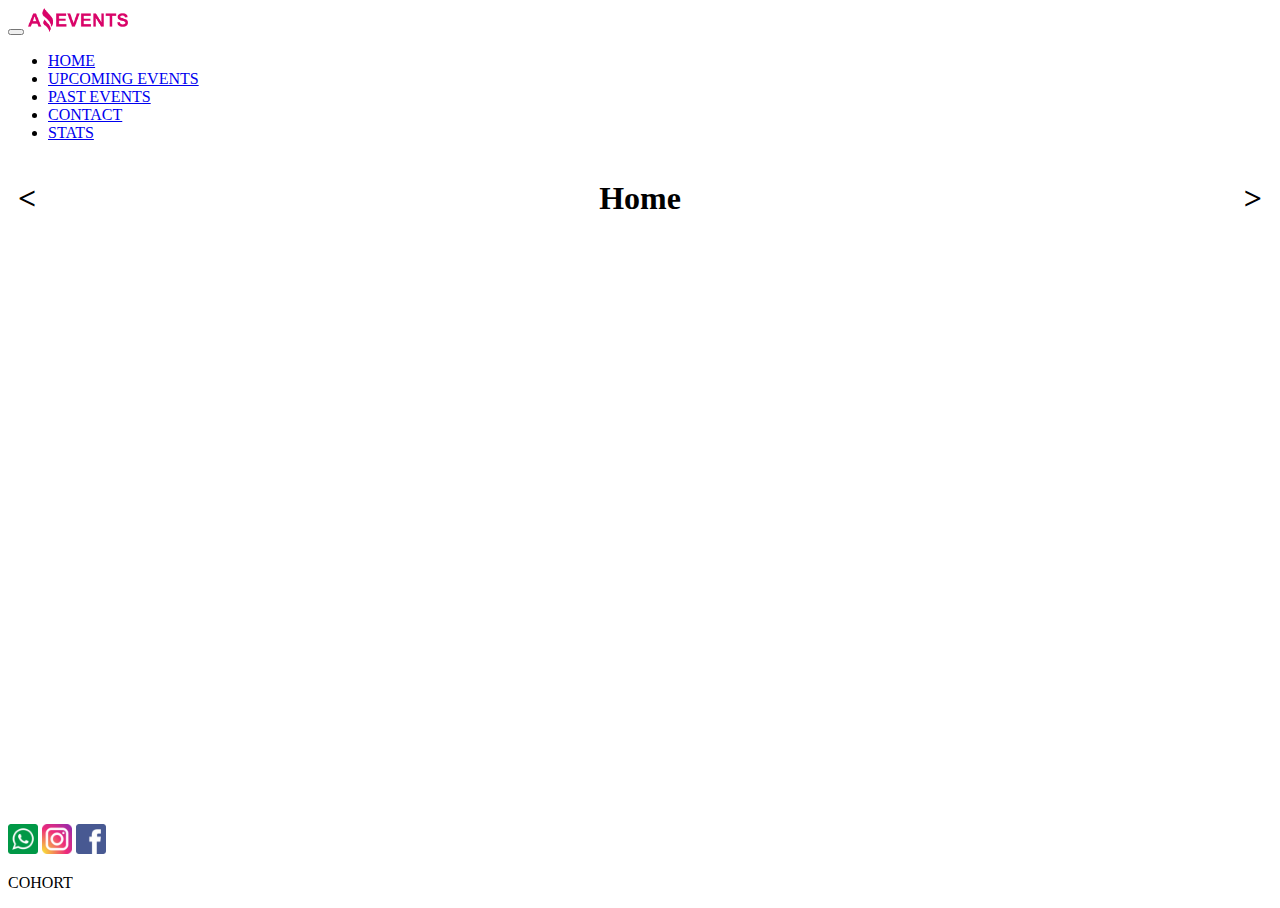
<file: index.html>
<!DOCTYPE html>
<html lang="en">

<head>
    <meta charset="UTF-8">
    <meta name="viewport" content="width=device-width, initial-scale=1.0">
    <title>Amazing Events</title>
    <link rel="shortcut icon" href="./assets/favicon.png" type="image/png">
    <link rel="stylesheet" href="./css/style.css">
    <link href="https://cdn.jsdelivr.net/npm/bootstrap@5.3.1/dist/css/bootstrap.min.css" rel="stylesheet"
        integrity="sha384-4bw+/aepP/YC94hEpVNVgiZdgIC5+VKNBQNGCHeKRQN+PtmoHDEXuppvnDJzQIu9" crossorigin="anonymous">
</head>

<body>
    <header>
        <!-- Barra de navegacion -->
        <div class="container-fluid">
            <div class="row">
                <div class="col-12 col-xl-12">
                    <nav class="navbar navbar-expand-sm bg-body-tertiary">
                        <button class="navbar-toggler" type="button" data-bs-toggle="collapse" data-bs-target="#opciones" aria-controls="navbarSupportedContent" aria-expanded="false" aria-label="Toggle navigation">
                            <span class="navbar-toggler-icon"></span>
                        </button>
                        <a class="navbar-brand" href="#">
                            <img src="./assets/amazing_brand.png" alt="logo" width="100">
                        </a>
                        <div class="collapse navbar-collapse" id="opciones">
                            <ul class="navbar-nav ms-auto">
                                <li class="nav-item">
                                    <a class="nav-link active" aria-current="page" href="#">HOME</a>
                                </li>
                                <li class="nav-item">
                                    <a class="nav-link" href="./upcoming_events.html">UPCOMING EVENTS</a>
                                </li>
                                <li class="nav-item">
                                    <a class="nav-link" href="./past_events.html">PAST EVENTS</a>
                                </li>
                                <li class="nav-item">
                                    <a class="nav-link" href="./contact.html">CONTACT</a>
                                </li>
                                <li class="nav-item">
                                    <a class="nav-link" href="./stats.html">STATS</a>
                                </li>
                            </ul>
                        </div>
                    </nav>
                </div>
            </div>
        </div>
    </header>

    <main>
        <!-- Titulo seccion -->
        <div class="container-fluid bg-danger bg-gradient text-center">
            <div class="row">
                <div class="col" id="titulo">
                    <a href="./stats.html">
                        <h1><</h1>
                    </a>
                    <h1>Home</h1>
                    <a href="./upcoming_events.html">
                        <h1>></h1>
                    </a>
                </div>
            </div>
        </div>

        <!-- Checkbox y barra de busqueda -->
        <div class="container-fluid py-5 px-3">
            <div class="row">
                <div id="contenedor-inputs" class="col-12 col-md-12 col-lg-10 col-xl-9">

                </div>
                <div id="contenedorSearchBar" class="col-12 col-md-12 col-lg-2 col-xl-3">

                </div>
            </div>
        </div>


        <!-- Tarjetas -->
        <div class="container-fluid pb-5">
            <div class="row" id="contenedor-tarjetas">

            </div>
        </div>
    </main>

    <footer>
        <!-- Pie de pagina -->
        <div class="container-fluid">
            <div class="row p-2 bg-light">
                <div class="col-8 col-sm-9 col-md-10 col-lg-11 col-xl-11">
                    <a target="_blank" class="btn"
                        href="https://api.whatsapp.com/send/?phone=543517570873&text=Me%20encanta%20tu%20pagina&type=phone_number&app_absent=0"
                        role="button"><img width="30" src="./assets/whatsapp.png" alt="icono whatsapp"></a>
                    <a target="_blank" class="btn" href="https://www.instagram.com/" role="button"><img width="30"
                            src="./assets/instagram.png" alt="icono instagram"></a>
                    <a target="_blank" class="btn" href="https://www.facebook.com" role="button"><img width="30"
                            src="./assets/facebook.png" alt="icono facebook"></a>
                </div>
                <div class="col-1 col-sm-3 col-md-2 col-lg-1 col-xl-1">
                    <p>COHORT</p>
                </div>
            </div>
        </div>
    </footer>

   
    <script src="https://cdn.jsdelivr.net/npm/bootstrap@5.3.1/dist/js/bootstrap.bundle.min.js" integrity="sha384-HwwvtgBNo3bZJJLYd8oVXjrBZt8cqVSpeBNS5n7C8IVInixGAoxmnlMuBnhbgrkm" crossorigin="anonymous"></script>

    <!-- <script src="./js/data.js"></script> -->
    <script src="./js/funciones.js"></script>
    <script src="./js/main.js"></script>
</body>

</html>
</file>
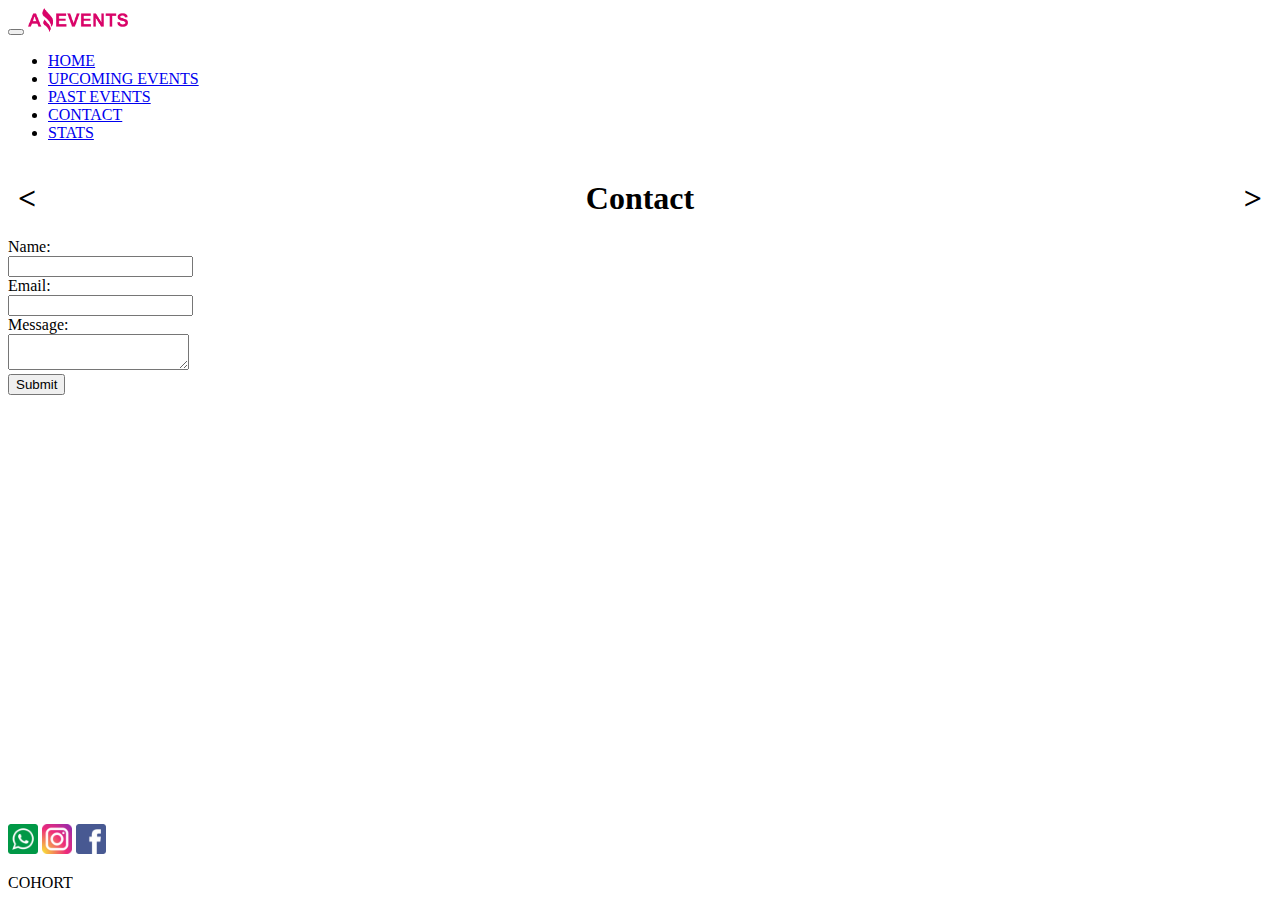
<file: contact.html>
<!DOCTYPE html>
<html lang="en">

<head>
    <meta charset="UTF-8">
    <meta name="viewport" content="width=device-width, initial-scale=1.0">
    <title>Amazing Events</title>
    <link rel="shortcut icon" href="./assets/favicon.png" type="image/.png">
    <link rel="stylesheet" href="./css/style.css">
    <link href="https://cdn.jsdelivr.net/npm/bootstrap@5.3.1/dist/css/bootstrap.min.css" rel="stylesheet"
        integrity="sha384-4bw+/aepP/YC94hEpVNVgiZdgIC5+VKNBQNGCHeKRQN+PtmoHDEXuppvnDJzQIu9" crossorigin="anonymous">
</head>

<body>
    <header>
        <!-- Barra de navegacion -->
        <div class="container-fluid">
            <div class="row">
                <div class="col-12 col-xl-12">
                    <nav class="navbar navbar-expand-sm bg-body-tertiary">
                        <button class="navbar-toggler" type="button" data-bs-toggle="collapse" data-bs-target="#opciones" aria-controls="navbarSupportedContent" aria-expanded="false" aria-label="Toggle navigation">
                            <span class="navbar-toggler-icon"></span>
                        </button>
                            <a class="navbar-brand" href="./index.html">
                                <img src="./assets/amazing_brand.png" alt="logo" width="100">
                            </a>
                            <div class="collapse navbar-collapse" id="opciones">
                                <ul class="navbar-nav ms-auto">
                                    <li class="nav-item">
                                        <a class="nav-link" href="./index.html">HOME</a>
                                    </li>
                                    <li class="nav-item">
                                        <a class="nav-link" href="./upcoming_events.html">UPCOMING EVENTS</a>
                                    </li>
                                    <li class="nav-item">
                                        <a class="nav-link" href="./past_events.html">PAST EVENTS</a>
                                    </li>
                                    <li class="nav-item">
                                        <a class="nav-link active" aria-current="page" href="#">CONTACT</a>
                                    </li>
                                    <li class="nav-item">
                                        <a class="nav-link" href="./stats.html">STATS</a>
                                    </li>
                                </ul>
                            </div>
                    </nav>
                </div>
            </div>
        </div>
    </header>

    <main>
        <!-- Titulo seccion -->
        <div class="container-fluid bg-danger bg-gradient text-center">
            <div class="row">
                <div class="col" id="titulo">
                    <a href="./past_events.html"><h1><</h1></a>
                    <h1>Contact</h1>
                    <a href="./stats.html"><h1>></h1></a>
            </div>
            </div>
        </div>

        <!-- Formulario -->
        <div class="container py-5">
            <div class="row justify-content-center">
                <form class="col-lg-4">
                    <div class="mb-3">
                        <label for="basic-url-name" class="form-label">Name:</label>
                        <div class="input-group">
                            <input type="text" class="form-control" id="basic-url-name">
                        </div>
                    </div>
                    <div class="mb-3">
                        <label for="basic-url-email" class="form-label">Email:</label>
                        <div class="input-group">
                            <input type="text" class="form-control" id="basic-url-email">
                        </div>
                    </div>
                    <div class="mb-3">
                        <label for="basic-url-message" class="form-label">Message:</label>
                        <div class="input-group">
                            <textarea class="form-control" id="basic-url-message" aria-label="With textarea"></textarea>
                        </div>
                    </div>
                    <div class="row justify-content-end">
                        <div class="col-lg-4">
                            <input class="btn btn-danger form-control" type="submit" value="Submit">
                        </div>
                    </div>
                </form>
            </div>
        </div>
    </main>

    <footer>
        <!-- Pie de pagina -->
        <div class="container-fluid">
            <div class="row p-2 bg-light">
                <div class="col-8 col-sm-9 col-md-10 col-lg-11 col-xl-11">
                    <a target="_blank" class="btn" href="https://www.whatsapp.com/" role="button"><img width="30"
                            src="./assets/whatsapp.png" alt="icono whatsapp"></a>
                    <a target="_blank" class="btn" href="https://www.instagram.com/" role="button"><img width="30"
                            src="./assets/instagram.png" alt="icono instagram"></a>
                    <a target="_blank" class="btn" href="https://www.facebook.com" role="button"><img width="30"
                            src="./assets/facebook.png" alt="icono facebook"></a>
                </div>
                <div class="col-1 col-sm-3 col-md-2 col-lg-1 col-xl-1">
                    <p>COHORT</p>
                </div>
            </div>
        </div>
    </footer>

    <script src="https://cdn.jsdelivr.net/npm/bootstrap@5.3.1/dist/js/bootstrap.bundle.min.js" integrity="sha384-HwwvtgBNo3bZJJLYd8oVXjrBZt8cqVSpeBNS5n7C8IVInixGAoxmnlMuBnhbgrkm" crossorigin="anonymous"></script>

</body>

</html>
</file>
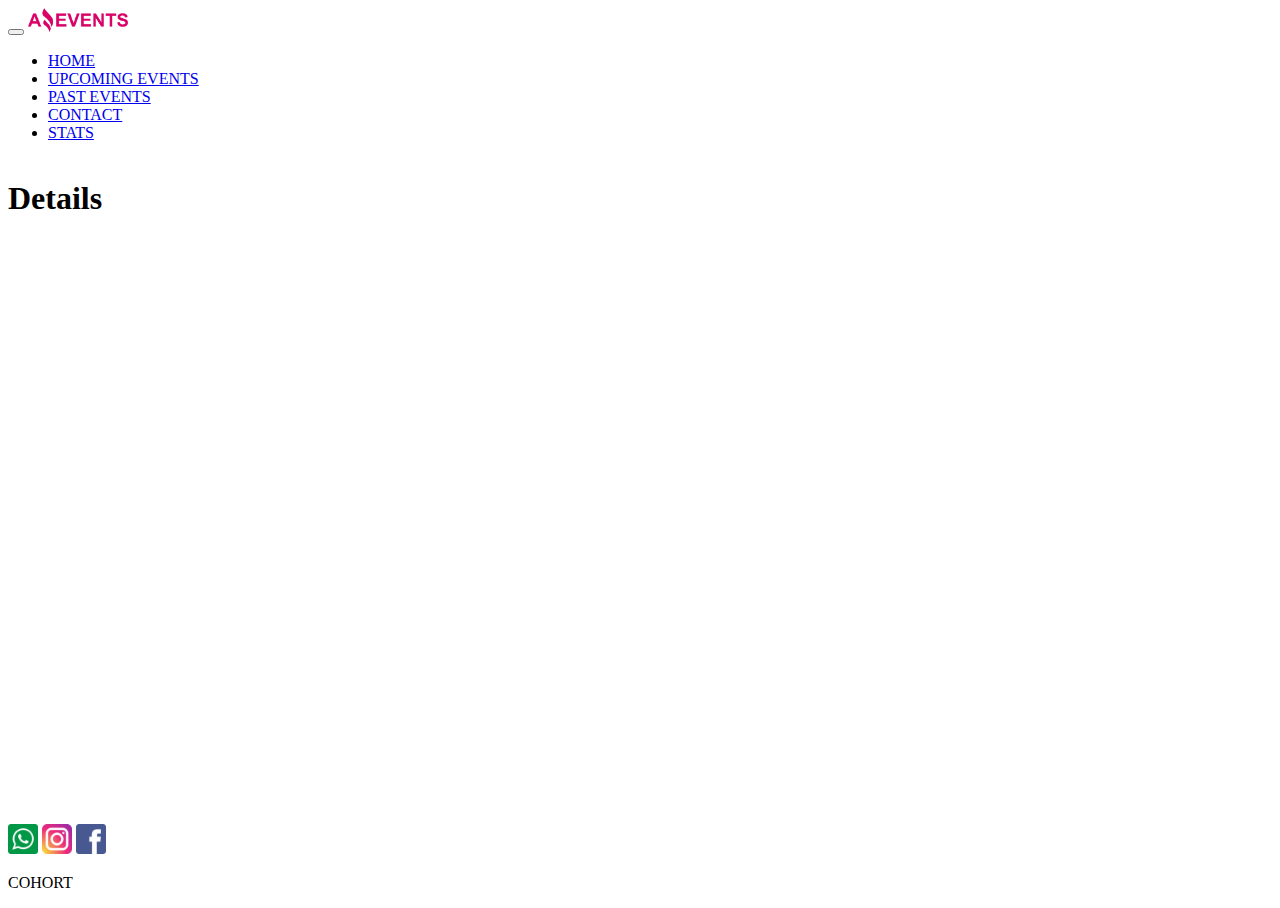
<file: details.html>
<!DOCTYPE html>
<html lang="en">

<head>
    <meta charset="UTF-8">
    <meta name="viewport" content="width=device-width, initial-scale=1.0">
    <title>Amazing Events</title>
    <link rel="shortcut icon" href="/assets/favicon.png" type="image/.png">
    <link rel="stylesheet" href="./css/style.css">
    <link href="https://cdn.jsdelivr.net/npm/bootstrap@5.3.1/dist/css/bootstrap.min.css" rel="stylesheet"
        integrity="sha384-4bw+/aepP/YC94hEpVNVgiZdgIC5+VKNBQNGCHeKRQN+PtmoHDEXuppvnDJzQIu9" crossorigin="anonymous">
</head>

<body>
    <header>
        <!-- Barra de navegacion -->
        <div class="container-fluid">
            <div class="row">
                <div class="col-12 col-xl-12">
                    <nav class="navbar navbar-expand-sm bg-body-tertiary">
                        <button class="navbar-toggler" type="button" data-bs-toggle="collapse" data-bs-target="#opciones" aria-controls="navbarSupportedContent" aria-expanded="false" aria-label="Toggle navigation">
                            <span class="navbar-toggler-icon"></span>
                        </button>
                        <a class="navbar-brand" href="./index.html">
                            <img src="./assets/amazing_brand.png" alt="logo" width="100">
                        </a>
                        <div class="collapse navbar-collapse" id="opciones">
                        <ul class="navbar-nav ms-auto">
                            <li class="nav-item">
                                <a class="nav-link" href="./index.html">HOME</a>
                            </li>
                            <li class="nav-item">
                                <a class="nav-link" href="./upcoming_events.html">UPCOMING EVENTS</a>
                            </li>
                            <li class="nav-item">
                                <a class="nav-link" href="./past_events.html">PAST EVENTS</a>
                            </li>
                            <li class="nav-item">
                                <a class="nav-link" href="./contact.html">CONTACT</a>
                            </li>
                            <li class="nav-item">
                                <a class="nav-link" href="./stats.html">STATS</a>
                            </li>
                        </ul>
                        </div>
                    </nav>
                </div>
            </div>
        </div>
    </header>

    <main>
        <!-- Titulo seccion -->
        <div class="container-fluid bg-danger bg-gradient text-center">
            <div class="row">
                <div class="col">
                    <h1>Details</h1>
                </div>
            </div>
        </div>

        <div class="container-fluid py-5">
            <div class="card text-end mx-auto max-height: 100vh" style="max-width: 840px">
                <div id="contenedor-details" class="row g-0">
                
                </div>
            </div>
        </div>
    </main>

    <footer>
        <!-- Pie de pagina -->
        <div class="container-fluid">
            <div class="row p-2 bg-light">
                <div class="col-8 col-sm-9 col-md-10 col-lg-11 col-xl-11">
                    <a target="_blank" class="btn" href="https://www.whatsapp.com/" role="button"><img width="30"
                            src="./assets/whatsapp.png" alt="icono whatsapp"></a>
                    <a target="_blank" class="btn" href="https://www.instagram.com/" role="button"><img width="30"
                            src="./assets/instagram.png" alt="icono instagram"></a>
                    <a target="_blank" class="btn" href="https://www.facebook.com" role="button"><img width="30"
                            src="./assets/facebook.png" alt="icono facebook"></a>
                </div>
                <div class="col-1 col-sm-3 col-md-2 col-lg-1 col-xl-1">
                    <p>COHORT</p>
                </div>
            </div>
        </div>
    </footer>

    <script src="https://cdn.jsdelivr.net/npm/bootstrap@5.2.1/dist/js/bootstrap.bundle.min.js"
        integrity="sha384-HwwvtgBNo3bZJJLYd8oVXjrBZt8cqVSpeBNS5n7C8IVInixGAoxmnlMuBnhbgrkm" crossorigin="anonymous">
        </script>
        <script src="./js/data.js"></script>
        <script src="./js/funciones.js"></script>
        <script src="./js/details.js"></script>

</body>

</html>
</file>
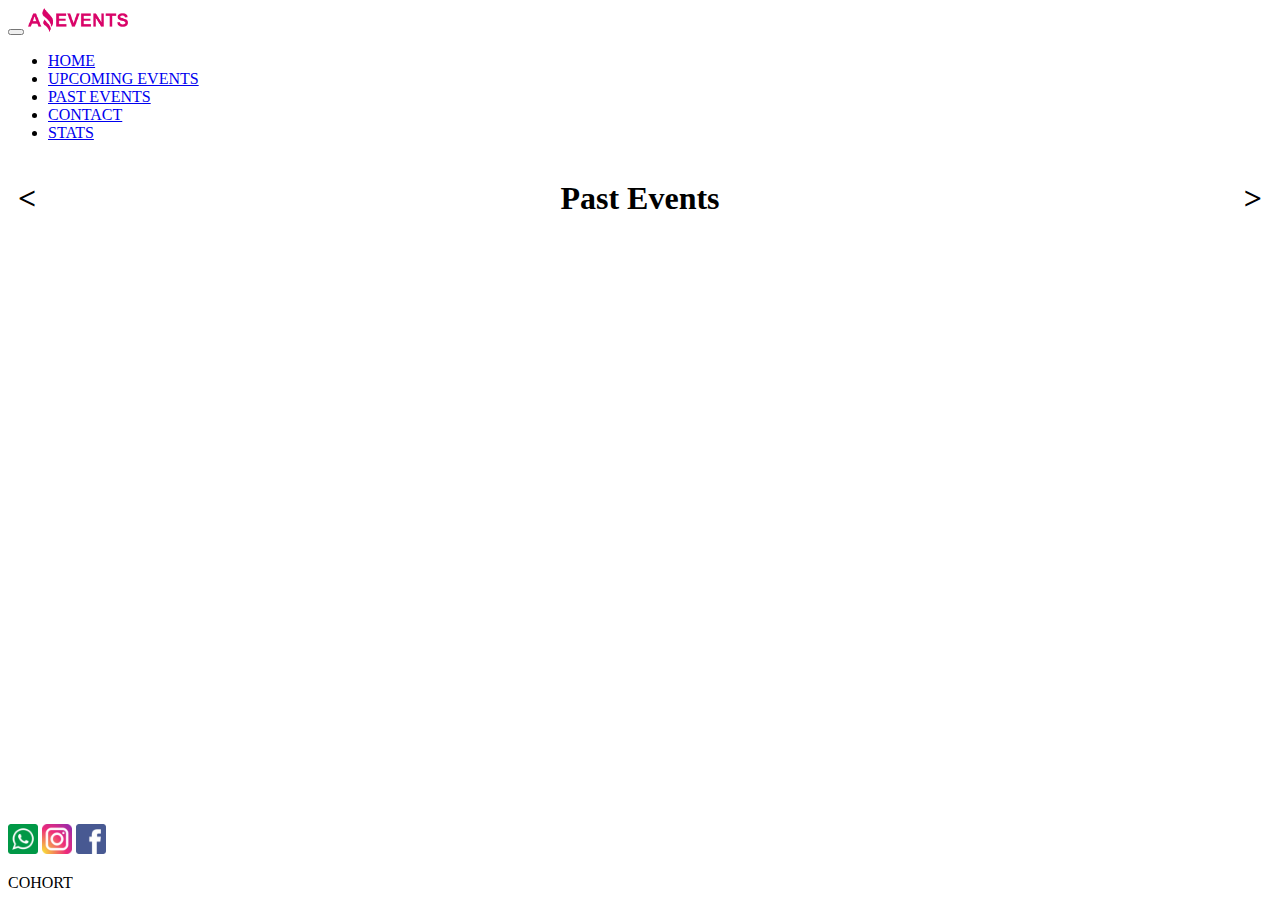
<file: past_events.html>
<!DOCTYPE html>
<html lang="en">

<head>
    <meta charset="UTF-8">
    <meta name="viewport" content="width=device-width, initial-scale=1.0">
    <title>Amazing Events</title>
    <link rel="shortcut icon" href="./assets/favicon.png" type="image/.png">
    <link rel="stylesheet" href="./css/style.css">
    <link href="https://cdn.jsdelivr.net/npm/bootstrap@5.3.1/dist/css/bootstrap.min.css" rel="stylesheet"
        integrity="sha384-4bw+/aepP/YC94hEpVNVgiZdgIC5+VKNBQNGCHeKRQN+PtmoHDEXuppvnDJzQIu9" crossorigin="anonymous">
</head>

<body>
    <header>
        <!-- Barra de navegacion -->
        <div class="container-fluid">
            <div class="row">
                <div class="col-12 col-xl-12">
                    <nav class="navbar navbar-expand-sm bg-body-tertiary">
                        <button class="navbar-toggler" type="button" data-bs-toggle="collapse" data-bs-target="#opciones" aria-controls="navbarSupportedContent" aria-expanded="false" aria-label="Toggle navigation">
                            <span class="navbar-toggler-icon"></span>
                        </button>
                        <a class="navbar-brand" href="./index.html">                     
                            <img src="./assets/amazing_brand.png" alt="logo" width="100">
                        </a>
                        <div class="collapse navbar-collapse" id="opciones">
                        <ul class="navbar-nav ms-auto">
                            <li class="nav-item">
                                <a class="nav-link" href="./index.html">HOME</a>
                            </li>
                            <li class="nav-item">
                                <a class="nav-link" href="./upcoming_events.html">UPCOMING EVENTS</a>
                            </li>
                            <li class="nav-item">
                                <a class="nav-link active" aria-current="page" href="#">PAST EVENTS</a>
                            </li>
                            <li class="nav-item">
                                <a class="nav-link" href="./contact.html">CONTACT</a>
                            </li>
                            <li class="nav-item">
                                <a class="nav-link" href="./stats.html">STATS</a>
                            </li>
                        </ul>
                    </div>
                    </nav>
                </div>
            </div>
        </div>
    </header>

    <main>
        <!-- Titulo seccion -->
        <div class="container-fluid bg-danger bg-gradient text-center">
            <div class="row">
                <div class="col" id="titulo">
                    <a href="./upcoming_events.html"><h1><</h1></a>
                    <h1>Past Events</h1>
                    <a href="./contact.html"><h1>></h1></a>
            </div>
            </div>
        </div>

        <!-- Checkbox y barra de busqueda -->
        <div class="container-fluid py-5 px-3">
            <div class="row">
                <div id="contenedor-inputs" class="col-7 col-md-12 col-lg-10 col-xl-9">
                    
                </div>
                <div id="contenedorSearchBar" class="col-12 col-md-12 col-lg-2 col-xl-3">
                    
                </div>
            </div>
        </div>

        <!-- Tarjetas -->
        <div class="container-fluid pb-5">
            <div class="row" id="contenedor-tarjetas">

            </div>
        </div>
    </main>

    <footer>
        <!-- Pie de pagina -->
        <div class="container-fluid">
            <div class="row p-2 bg-light">
                <div class="col-8 col-sm-9 col-md-10 col-lg-11 col-xl-11">
                    <a target="_blank" class="btn" href="https://www.whatsapp.com/" role="button"><img width="30"
                            src="./assets/whatsapp.png" alt="icono whatsapp"></a>
                    <a target="_blank" class="btn" href="https://www.instagram.com/" role="button"><img width="30"
                            src="./assets/instagram.png" alt="icono instagram"></a>
                    <a target="_blank" class="btn" href="https://www.facebook.com" role="button"><img width="30"
                            src="./assets/facebook.png" alt="icono facebook"></a>
                </div>
                <div class="col-1 col-sm-3 col-md-2 col-lg-1 col-xl-1">
                    <p>COHORT</p>
                </div>
            </div>
        </div>
    </footer>
    
    <script src="https://cdn.jsdelivr.net/npm/bootstrap@5.3.1/dist/js/bootstrap.bundle.min.js" integrity="sha384-HwwvtgBNo3bZJJLYd8oVXjrBZt8cqVSpeBNS5n7C8IVInixGAoxmnlMuBnhbgrkm" crossorigin="anonymous"></script>
    <!-- <script src="./js/data.js"></script> -->
    <script src="./js/funciones.js"></script>
    <script src="./js/past.js"></script>
</body>

</html>
</file>
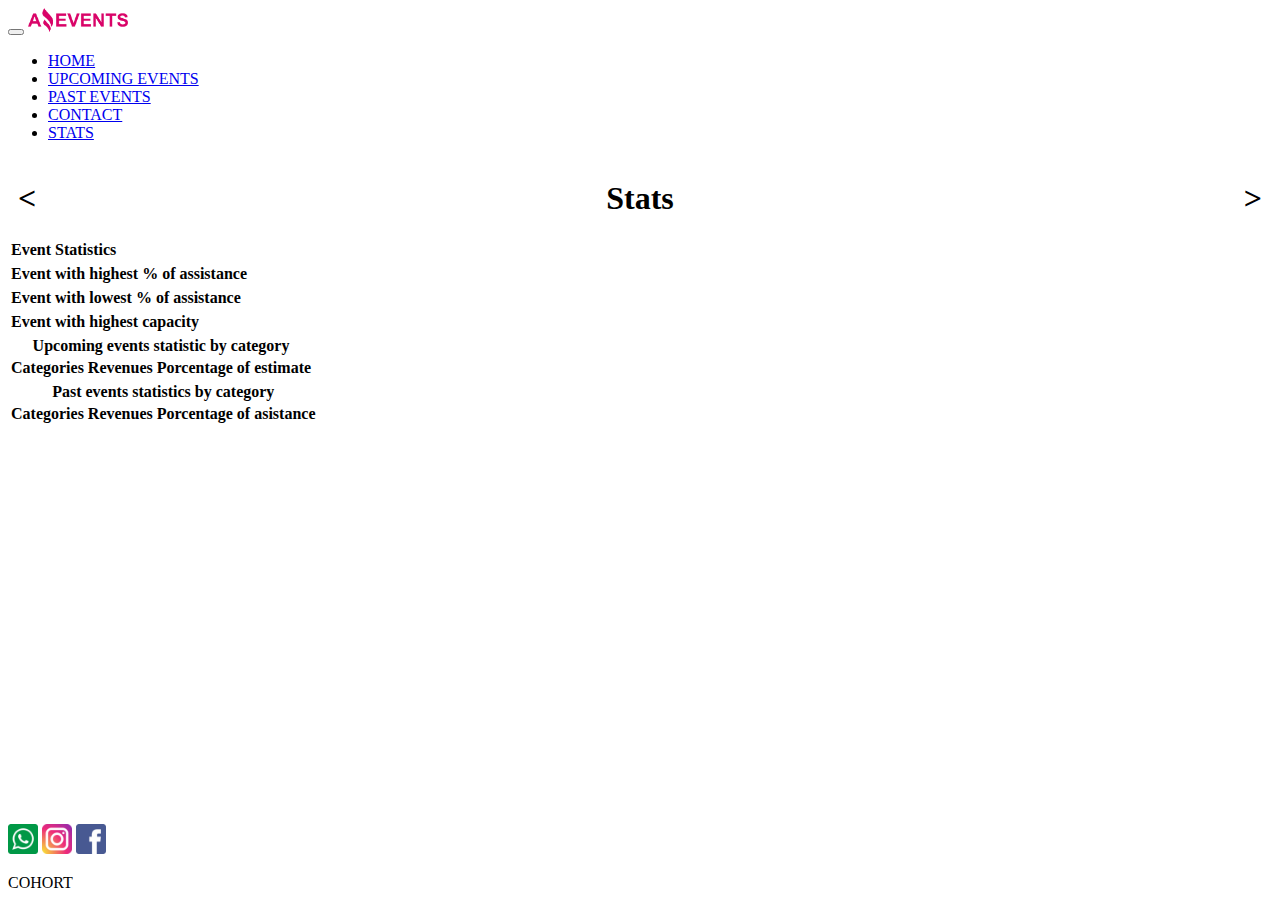
<file: stats.html>
<!DOCTYPE html>
<html lang="en">

<head>
    <meta charset="UTF-8">
    <meta name="viewport" content="width=device-width, initial-scale=1.0">
    <title>Amazing Events</title>
    <link rel="shortcut icon" href="assets/favicon.png" type="image/.png">
    <link rel="stylesheet" href="./css/style.css">
    <link href="https://cdn.jsdelivr.net/npm/bootstrap@5.3.1/dist/css/bootstrap.min.css" rel="stylesheet"
        integrity="sha384-4bw+/aepP/YC94hEpVNVgiZdgIC5+VKNBQNGCHeKRQN+PtmoHDEXuppvnDJzQIu9" crossorigin="anonymous">
</head>

<body>
    <header>

        <!-- Barra de navegacion -->
        <div class="container-fluid">
            <div class="row">
                <div class="col-12 col-xl-12">
                    <nav class="navbar navbar-expand-sm bg-body-tertiary">
                        <button class="navbar-toggler" type="button" data-bs-toggle="collapse"
                            data-bs-target="#opciones" aria-controls="navbarSupportedContent" aria-expanded="false"
                            aria-label="Toggle navigation">
                            <span class="navbar-toggler-icon"></span>
                        </button>
                        <a class="navbar-brand" href="./index.html">
                            <img src="./assets/amazing_brand.png" alt="logo" width="100">
                        </a>
                        <div class="collapse navbar-collapse" id="opciones">
                            <ul class="navbar-nav ms-auto">
                                <li class="nav-item">
                                    <a class="nav-link" href="./index.html">HOME</a>
                                </li>
                                <li class="nav-item">
                                    <a class="nav-link" href="./upcoming_events.html">UPCOMING EVENTS</a>
                                </li>
                                <li class="nav-item">
                                    <a class="nav-link" href="./past_events.html">PAST EVENTS</a>
                                </li>
                                <li class="nav-item">
                                    <a class="nav-link" href="./contact.html">CONTACT</a>
                                </li>
                                <li class="nav-item">
                                    <a class="nav-link active" aria-current="page" href="#">STATS</a>
                                </li>
                            </ul>
                        </div>
                    </nav>
                </div>
            </div>
        </div>
    </header>

    <main>
        <!-- Titulo seccion -->
        <div class="container-fluid bg-danger bg-gradient text-center">
            <div class="row">
                <div class="col" id="titulo">
                    <a href="./contact.html">
                        <h1>&lt;</h1>
                    </a>
                    <h1>Stats</h1>
                    <a href="./index.html">
                        <h1>&gt;</h1>
                    </a>
                </div>
            </div>
        </div>

        <!-- Tabla -->
        <div class="container-fluid  py-5">
            <div class="row justify-content-center">
                <div class="col-lg-8">
                    <table id="table1" class="table table-bordered">
                        <thead>
                            <tr>
                                <th colspan="6">Event Statistics</th>
                            </tr>
                        </thead>
                    </table>
                    <div class="row">
                        <div class="col-4">
                            <table class="table table-bordered">
                                <thead>
                                    <tr>
                                        <th colspan="2">Event with highest % of assistance</th>
                                    </tr>
                                </thead>
                                <tbody id="top">                                  
                                </tbody>
                            </table>
                        </div>
                        <div class="col-4">
                            <table class="table table-bordered">
                                <thead>
                                    <tr>
                                        <th colspan="2">Event with lowest % of assistance</th>
                                    </tr>
                                </thead>
                                <tbody id="low">
                                </tbody>
                            </table>
                        </div>

                        <div class="col-4">
                            <table class="table table-bordered">
                                <thead>
                                    <tr>
                                        <th colspan="2">Event with highest capacity</th>
                                    </tr>
                                </thead>
                                <tbody id="high">
                                </tbody>
                            </table>
                        </div>
                    </div>

                    <table id="table2" class="table table-bordered">
                        <thead>
                            <tr>
                                <th colspan="3">Upcoming events statistic by category</th>
                            </tr>
                            <tr>
                                <th>Categories</th>
                                <th>Revenues</th>
                                <th>Porcentage of estimate</th>
                            </tr>
                        <tbody>

                        </tbody>
                        </thead>
                    </table>

                    <table id="table3" class="table table-bordered">
                        <thead>
                            <tr>
                                <th colspan="3">Past events statistics by category</th>
                            </tr>
                            <tr>
                                <th>Categories</th>
                                <th>Revenues</th>
                                <th>Porcentage of asistance</th>
                            </tr>

                        <tbody>

                        </tbody>
                        </thead>
                    </table>
                </div>
            </div>
        </div>
    </main>

    <footer>

        <!-- Pie de pagina -->
        <div class="container-fluid">
            <div class="row p-2 bg-light">
                <div class="col-8 col-sm-9 col-md-10 col-lg-11 col-xl-11">
                    <a target="_blank" class="btn" href="https://www.whatsapp.com/" role="button"><img width="30"
                            src="./assets/whatsapp.png" alt="icono whatsapp"></a>
                    <a target="_blank" class="btn" href="https://www.instagram.com/" role="button"><img width="30"
                            src="./assets/instagram.png" alt="icono instagram"></a>
                    <a target="_blank" class="btn" href="https://www.facebook.com" role="button"><img width="30"
                            src="./assets/facebook.png" alt="icono facebook"></a>
                </div>
                <div class="col-1 col-sm-3 col-md-2 col-lg-1 col-xl-1">
                    <p>COHORT</p>
                </div>
            </div>
        </div>
    </footer>

    <script src="https://cdn.jsdelivr.net/npm/bootstrap@5.3.1/dist/js/bootstrap.bundle.min.js"
        integrity="sha384-HwwvtgBNo3bZJJLYd8oVXjrBZt8cqVSpeBNS5n7C8IVInixGAoxmnlMuBnhbgrkm"
        crossorigin="anonymous"></script>
    <script src="./js/funciones.js"></script>
    <script src="./js/stats.js"></script>

</body>

</html>
</file>
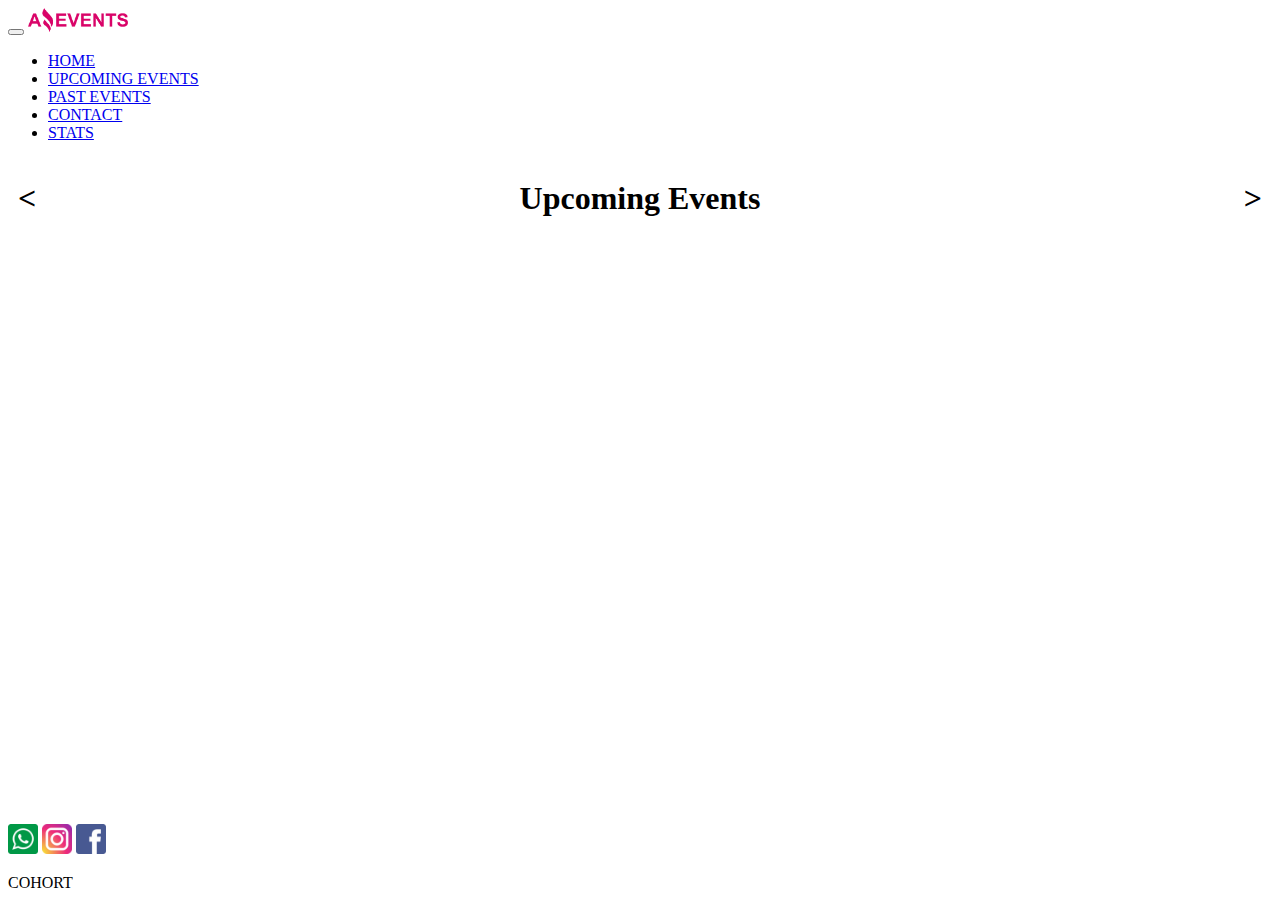
<file: upcoming_events.html>
<!DOCTYPE html>
<html lang="en">

<head>
    <meta charset="UTF-8">
    <meta name="viewport" content="width=device-width, initial-scale=1.0">
    <title>Amazing Events</title>
    <link rel="shortcut icon" href="assets/favicon.png" type="image/.png">
    <link rel="stylesheet" href="./css/style.css">
    <link href="https://cdn.jsdelivr.net/npm/bootstrap@5.3.1/dist/css/bootstrap.min.css" rel="stylesheet"
        integrity="sha384-4bw+/aepP/YC94hEpVNVgiZdgIC5+VKNBQNGCHeKRQN+PtmoHDEXuppvnDJzQIu9" crossorigin="anonymous">
</head>

<body>
    <header>
        <!-- Barra de navegacion -->
        <div class="container-fluid">
            <div class="row">
                <div class="col-12 col-xl-12">
                    <nav class="navbar navbar-expand-sm bg-body-tertiary">
                        <button class="navbar-toggler" type="button" data-bs-toggle="collapse" data-bs-target="#opciones" aria-controls="navbarSupportedContent" aria-expanded="false" aria-label="Toggle navigation">
                            <span class="navbar-toggler-icon"></span>
                          </button>
                        <a class="navbar-brand" href="./index.html">
                            <img src="./assets/amazing_brand.png" alt="logo" width="100">
                        </a>
                        <div class="collapse navbar-collapse" id="opciones">
                        <ul class="navbar-nav ms-auto">
                            <li class="nav-item">
                                <a class="nav-link" href="./index.html">HOME</a>
                            </li>
                            <li class="nav-item">
                                <a class="nav-link active" aria-current="page" href="#">UPCOMING EVENTS</a>
                            </li>
                            <li class="nav-item">
                                <a class="nav-link" href="./past_events.html">PAST EVENTS</a>
                            </li>
                            <li class="nav-item">
                                <a class="nav-link" href="./contact.html">CONTACT</a>
                            </li>
                            <li class="nav-item">
                                <a class="nav-link" href="./stats.html">STATS</a>
                            </li>
                        </ul>
                    </div>
                    </nav>
                </div>
            </div>
        </div>
    </header>

    <main>
        <!-- Titulo seccion -->
        <div class="container-fluid bg-danger bg-gradient text-center">
            <div class="row">
                <div class="col" id="titulo">
                    <a href="./index.html"><h1><</h1></a>
                    <h1>Upcoming Events</h1>
                    <a href="./past_events.html"><h1>></h1></a>
            </div>
            </div>
        </div>

        <!-- Checkbox y barra de busqueda -->
        <div class="container-fluid py-5 px-3">
            <div class="row">
                <div id="contenedor-inputs" class="col-7 col-md-12 col-lg-10 col-xl-9">
                    
                </div>
                <div id="contenedorSearchBar" class="col-12 col-md-12 col-lg-2 col-xl-3">
                   
                </div>
            </div>
        </div>

        <!-- Tarjetas -->
        <div class="container-fluid pb-5">
            <div class="row" id="contenedor-tarjetas">
                
            </div>
        </div>
    </main>

    <footer>
        <!-- Pie de pagina -->
        <div class="container-fluid">
            <div class="row p-2 bg-light">
                <div class="col-8 col-sm-9 col-md-10 col-lg-11 col-xl-11">
                    <a target="_blank" class="btn" href="https://www.whatsapp.com/" role="button"><img width="30"
                            src="./assets/whatsapp.png" alt="icono whatsapp"></a>
                    <a target="_blank" class="btn" href="https://www.instagram.com/" role="button"><img width="30"
                            src="./assets/instagram.png" alt="icono instagram"></a>
                    <a target="_blank" class="btn" href="https://www.facebook.com" role="button"><img width="30"
                            src="./assets/facebook.png" alt="icono facebook"></a>
                </div>
                <div class="col-1 col-sm-3 col-md-2 col-lg-1 col-xl-1">
                    <p>COHORT</p>
                </div>
            </div>
        </div>
    </footer>

    <script src="https://cdn.jsdelivr.net/npm/bootstrap@5.3.1/dist/js/bootstrap.bundle.min.js" integrity="sha384-HwwvtgBNo3bZJJLYd8oVXjrBZt8cqVSpeBNS5n7C8IVInixGAoxmnlMuBnhbgrkm" crossorigin="anonymous"></script>
    <!-- <script src="./js/data.js"></script> -->
    <script src="./js/funciones.js"></script>
    <script src="./js/upcoming.js" type="module"></script>
</body>

</html>
</file>
<file: css/style.css>
body, html {
    height: 100%;
}

body{
    display: flex;
    flex-direction: column;
}

main{
    flex-grow: 1;
}

#titulo{
    display: flex;
    flex-direction: row;
    justify-content: space-between;
}

#titulo > a{
    text-decoration: none;
    color: black;
    margin-left: 10px;
    margin-right: 10px;
}
</file>
